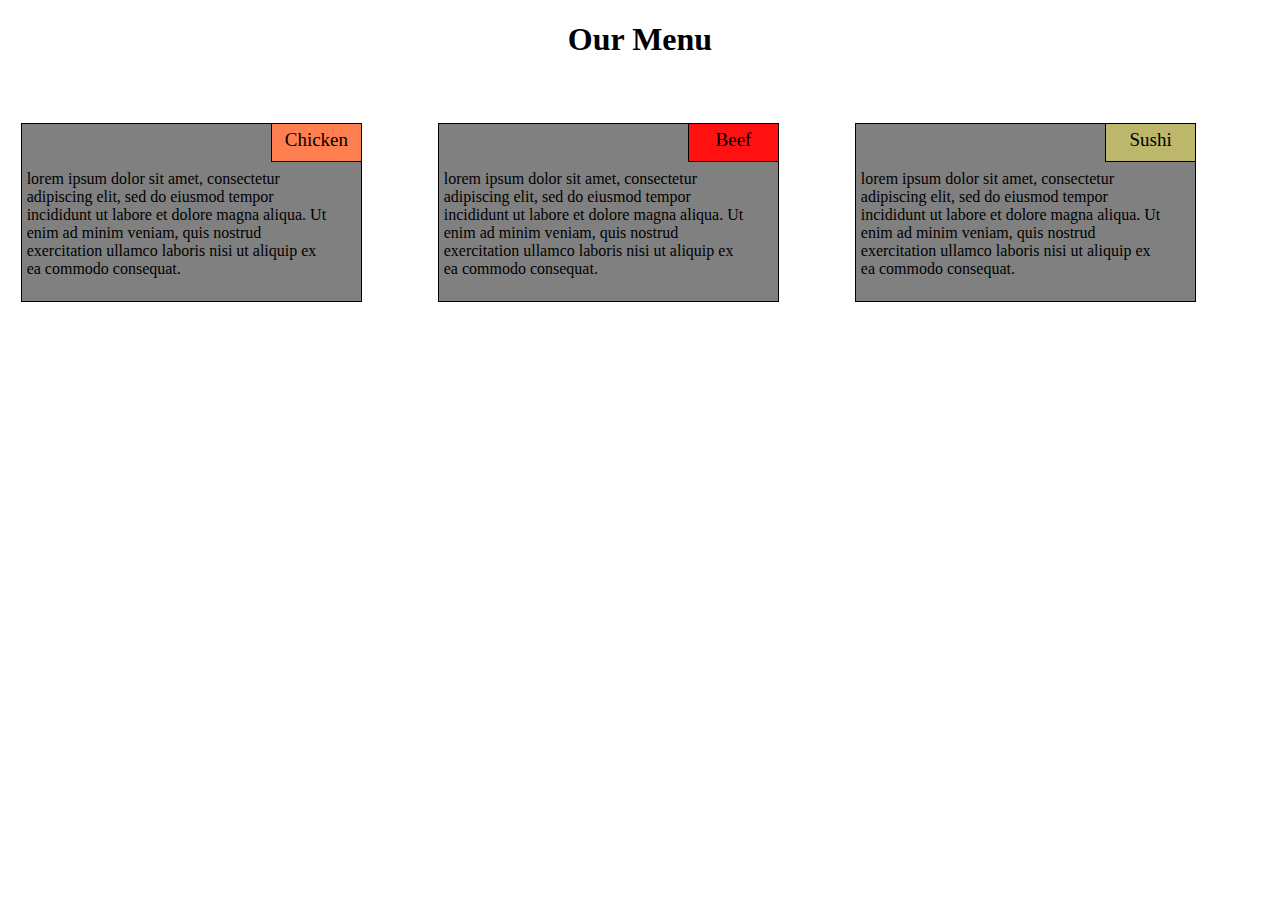
<file: index.html>
<!DOCTYPE html>
<html>
<head>
<meta charset="utf-8">
<meta name="viewport" content="width=device-width, initial-scale=1">
<title>Responsive Layout</title>
<link rel="stylesheet" type="text/css" href="mod2_css.css">
</head>
<body>
<h1>Our Menu</h1>

<div class="row">
  <div class="col-lg-3 col-md-5 col-sm-12">
    <h class="c1">Chicken</h>
      <p>lorem ipsum dolor sit amet, consectetur adipiscing elit, sed do eiusmod tempor incididunt ut labore et dolore magna aliqua. Ut enim ad minim veniam, quis nostrud exercitation ullamco laboris nisi ut aliquip ex ea commodo consequat.</p>
  </div>
  <div class="col-lg-3 col-md-5 col-sm-12">
    <h class="c2">Beef</h>
      <p>lorem ipsum dolor sit amet, consectetur adipiscing elit, sed do eiusmod tempor incididunt ut labore et dolore magna aliqua. Ut enim ad minim veniam, quis nostrud exercitation ullamco laboris nisi ut aliquip ex ea commodo consequat.</p>
  </div>
  <div class="col-lg-3 col-md-10 col-sm-12">
    <h class="c3">Sushi</h>
      <p>lorem ipsum dolor sit amet, consectetur adipiscing elit, sed do eiusmod tempor incididunt ut labore et dolore magna aliqua. Ut enim ad minim veniam, quis nostrud exercitation ullamco laboris nisi ut aliquip ex ea commodo consequat.</p>
  </div>
</div>

</body>
</html>
</file>
<file: mod2_css.css>
* {
	box-sizing:border-box;
}
h1 {
  margin-bottom: 65px;
  text-align: center;
}
p{
  padding-left:5px;
  padding-top: 30px;
  width:90%;
}
/* Simple Responsive Framework. */
.row {
  width: 100%;
}

.c1 {
  /*position:relative;
  left:260px;*/
  background-color:#FF7F50;
  font-size:19px;
  float: right;
  padding-right: 10px;
  padding-top: 5px;
  padding-left: 10px;
  padding-bottom: 10px;
  border-left: 1px solid black;
  border-bottom: 1px solid black;
  width:90px;
  text-align: center;
}

.c2 {
  background-color:#FF1111;
  font-size:19px;
  float: right;
  padding-right: 10px;
  padding-top: 5px;
  padding-left: 10px;
  padding-bottom: 10px;
  border-left: 1px solid black;
  border-bottom: 1px solid black;
  width:90px;
  text-align: center;
}

.c3 {
  background-color:#BDB76B;
  font-size:19px;
  float: right;
  padding-right: 10px;
  padding-top: 5px;
  padding-left: 10px;
  padding-bottom: 10px;
  border-left: 1px solid black;
  border-bottom: 1px solid black;
  width:90px;
  text-align: center;
}
/********** Large devices only **********/
@media (min-width: 992px) {
  .col-lg-1, .col-lg-2, .col-lg-3, .col-lg-4, .col-lg-5, .col-lg-6, .col-lg-7, .col-lg-8, .col-lg-9, .col-lg-10, .col-lg-11, .col-lg-12 {
    float: left;
    border: 1.5px solid black;
  }
  .col-lg-1 {
    width: 8.33%;
  }
  .col-lg-2 {
    width: 16.66%;
  }
  .col-lg-3 {
    background-color: gray;
    width: 27%;
    height: 179px;
    margin-right: 5%;
    margin-left: 1%; 
  }
  .col-lg-4 {
    width: 33.33%;
  }
  .col-lg-5 {
    width: 41.66%;
  }
  .col-lg-6 {
    width: 50%;
  }
  .col-lg-7 {
    width: 58.33%;
  }
  .col-lg-8 {
    width: 66.66%;
  }
  .col-lg-9 {
    width: 74.99%;
  }
  .col-lg-10 {
    width: 83.33%;
  }
  .col-lg-11 {
    width: 91.66%;
  }
  .col-lg-12 {
    width: 100%;
  }
}
/********** Medium devices only **********/
@media (min-width: 768px) and (max-width: 991px) {
  .col-md-1, .col-md-2, .col-md-3, .col-md-4, .col-md-5, .col-md-6, .col-md-7, .col-md-8, .col-md-9, .col-md-10, .col-md-11, .col-md-12 {
    float: left;
    border: 1.5px solid black;
  }
  .col-md-1 {
    width: 8.33%;
  }
  .col-md-2 {
    width: 16.66%;
  }
  .col-md-3 {
    width: 25%;
  }
  .col-md-4 {
    width: 33.33%;
  }
  .col-md-5 {
    width: 41.66%;
    height: 179px;
    margin-right: 2%;
    background-color:gray;
    margin-bottom: 4%;
  }
  .col-md-6 {
    width: 50%;
  }
  .col-md-7 {
    width: 58.33%;
  }
  .col-md-8 {
    width: 66.66%;
  }
  .col-md-9 {
    width: 74.99%;
  }
  .col-md-10 {
    width: 83.33%;
    height: 119px;
    margin-right: 7%;
    background-color:gray;
    margin-right: 2px;
    float:left;
  }
  .col-md-11 {
    width: 91.66%;
  }
  .col-md-12 {
  }
}

@media (max-width: 767px) {
  .col-sm-1, .col-sm-2, .col-sm-3, .col-sm-4, .col-sm-5, .col-sm-6, .col-sm-7, .col-sm-8, .col-sm-9, .col-sm-10, .col-sm-11, .col-sm-12 {
    float: left;
    border: 1.5px solid black;
  }
  .col-sm-1 {
    width: 8.33%;
  }
  .col-sm-2 {
    width: 16.66%;
  }
  .col-sm-3 {
    width: 25%;
  }
  .col-sm-4 {
    width: 33.33%;
  }
  .col-sm-5 {
    width: 41.66%;
  }
  .col-sm-6 {
    width: 50%;
  }
  .col-sm-7 {
    width: 58.33%;
  }
  .col-sm-8 {
    width: 66.66%;
  }
  .col-sm-9 {
    width: 74.99%;
  }
  .col-sm-10 {
    width: 83.33%;
  }
  .col-sm-11 {
    width: 91.66%;
  }
  .col-sm-12 {
    width: 100%;
    height: 139px;
    margin-right: 2%;
    background-color:gray;
    margin-bottom: 4%;

  }
}
</file>
